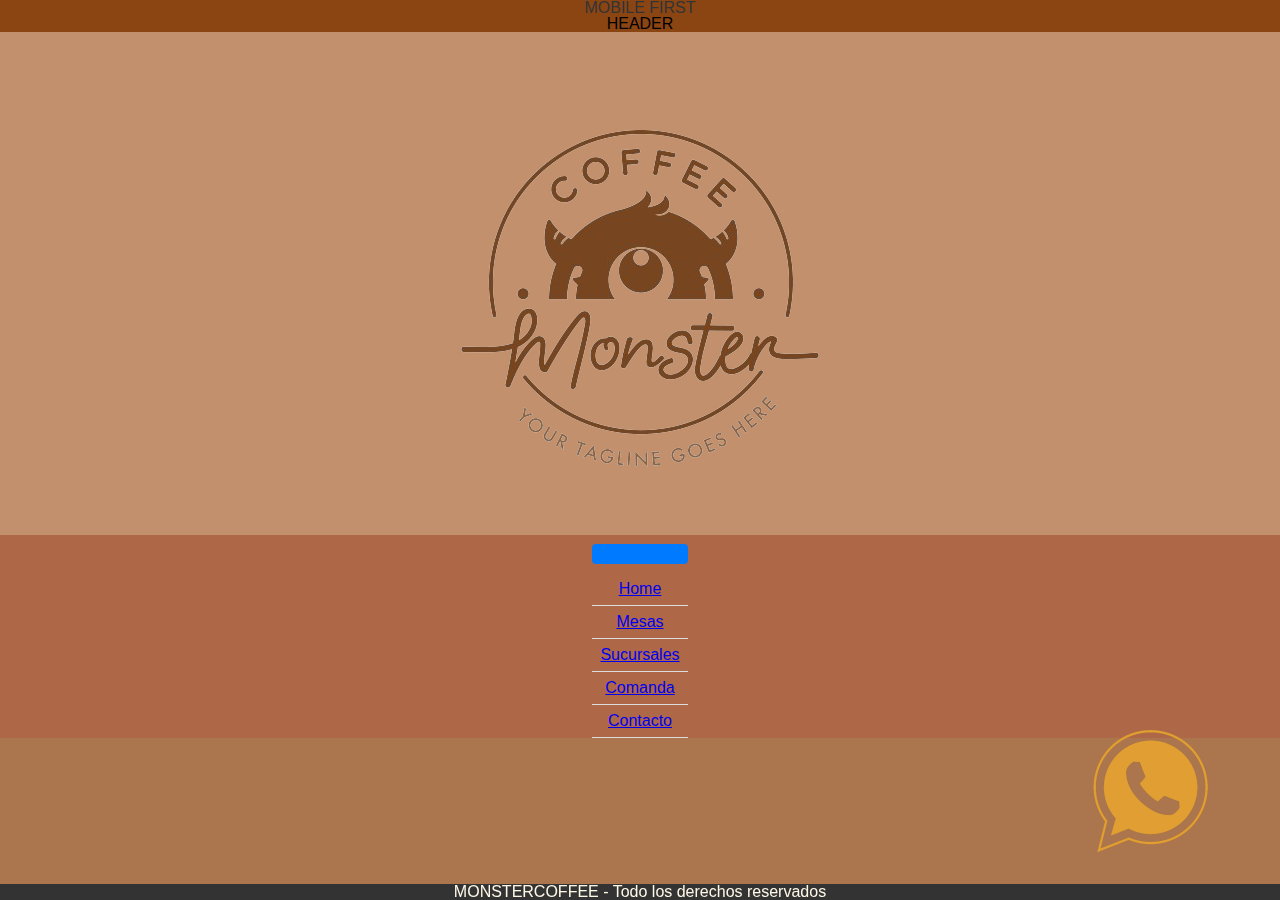
<file: index.html>
<!DOCTYPE html>
<html lang="es">
<head>
  <meta charset="UTF-8">
  <meta name="viewport" content="width=device-width, initial-scale=1.0">
  <title>MonsterCoffe</title>

  <!-- CSS BOOSTRAP -->
  <link href="https://cdn.jsdelivr.net/npm/bootstrap@5.3.2/dist/css/bootstrap.min.css" rel="stylesheet" integrity="sha384-T3c6CoIi6uLrA9TneNEoa7RxnatzjcDSCmG1MXxSR1GAsXEV/Dwwykc2MPK8M2HN" crossorigin="anonymous">


  <!-- MonsterCoffe CSS -->
  <link rel="stylesheet" href="./css/styles.css">

   
  <!-- Favicon -->
  <link rel="icon" href="./img/LogoMonsterCoffe.ico" type="image/png">

</head>
<body class="gridPadre" id="body">
  <header id="header">
    <h1>Mobile First</h1>
    <h2>Header</h2>
  </header>

  
  <main id="main">
    <!-- Contenido Principal de la página -->
    <!-- LOGO -->
    <div class="logoMonsterCoffe pulse" onclick="toggleNavbar(event)">
        
      <img class="logoMonsterCoffe" src="./img/LogoMonsterCoffe.png" alt="Logo MC">
    
  </div>
  </main>


<nav class="navbar navbar-expand-justify-content-center" id="nav">

        
     <!-- Barra de Navegacion -->

     <nav class="navbar navbar-expand-lg justify-content-center" id="navbar" >  
      <!-- Contenido de la barra de navegación -->         
            
          <!-- BARRA BURGUER -->
           
              <button class="navbar-toggler" type="button" data-bs-toggle="collapse" data-bs-target="#navbarNav" 
              aria-controls="navbarNav" aria-expanded="false" aria-label="Toggle navigation">
                  <span class="navbar-toggler-icon"></span>
              </button>
              <div class="collapse navbar-collapse" id="navbarNav">
                  <ul class="navbar-nav mx-auto justify-content-center">
                  <li class="nav-item">
                      <a class="nav-link" href="index.html">Home</a>
                  </li>
                  <li class="nav-item">
                      <a class="nav-link" href="./HTML/mesas.html">Mesas</a>
                  </li>
                  <li class="nav-item">
                      <a class="nav-link" href="./HTML/sucursales.html">Sucursales</a>
                  </li>
                  <li class="nav-item">
                      <a class="nav-link" href="./HTML/comanda.html">Comanda</a>
                  </li>
                  <li class="nav-item">
                      <a class="nav-link" aria-disabled="true" href="contacto.html">Contacto</a>
                  </li>
                  </ul>
              </div>
           
<div id="logoWhatsapp">
                <!-- LOGO WHATSAPP -->
                <a href="https://api.whatsapp.com/send?phone=56988934455&text=HOLA!" target="_blank">
                    <img id="logoWhats" src="./img/logoWhatsappMc.ico" alt="logo WhatsaPP">
                </a>
            </div>
  <footer id="footer">
             <!-- Contenido del pie de página -->
             <h3> MONSTERCOFFEE - Todo los derechos reservados</h3>
  </footer>

  <!-- jsDeliv Bootstrap  -->
<script src="https://cdn.jsdelivr.net/npm/bootstrap@5.3.2/dist/js/bootstrap.bundle.min.js"
integrity="sha384-C6RzsynM9kWDrMNeT87bh95OGNyZPhcTNXj1NW7RuBCsyN/o0jlpcV8Qyq46cDfL" crossorigin="anonymous"></script>
<script src="./Js/script.js"></script>

</body>
</html>
</file>
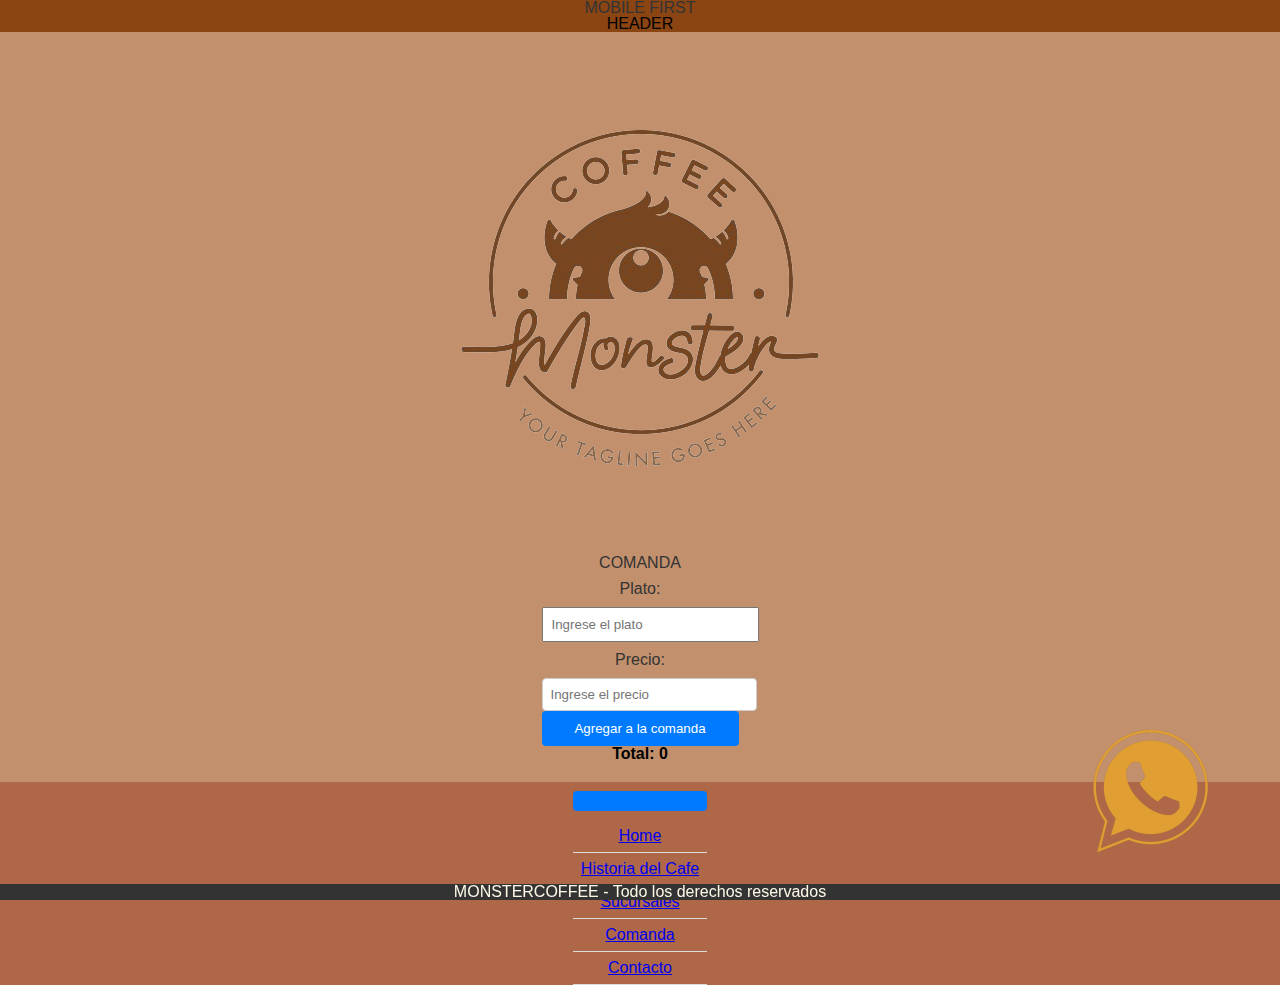
<file: HTML/comanda.html>
<!DOCTYPE html>
<html lang="es">
<head>
  <meta charset="UTF-8">
  <meta name="viewport" content="width=device-width, initial-scale=1.0">
  <title>MonsterCoffe</title>

  <!-- CSS BOOSTRAP -->
  <link href="https://cdn.jsdelivr.net/npm/bootstrap@5.3.2/dist/css/bootstrap.min.css" rel="stylesheet" integrity="sha384-T3c6CoIi6uLrA9TneNEoa7RxnatzjcDSCmG1MXxSR1GAsXEV/Dwwykc2MPK8M2HN" crossorigin="anonymous">


  <!-- MonsterCoffe CSS -->
  <link rel="stylesheet" href="../css/styles.css">


   
  <!-- Favicon -->
  <link rel="icon" href="./img/LogoMonsterCoffe.ico" type="image/png">

</head>
<body class="gridPadre" id="body">
  <header id="header">
    <h1>Mobile First</h1>
    <h2>Header</h2>
  </header>

  
  <main id="main">
    <!-- Contenido Principal de la página -->
    <!-- LOGO -->
    <div class="logoMonsterCoffe pulse" onclick="toggleNavbar(event)">
        
      <img class="logoMonsterCoffe" src="../img/LogoMonsterCoffe.png" alt="Logo MC">
    
  </div>


  
              <!----------------------------------- COMANDA ----------------------------------->
   
 

              <div id="comanda">
                <h1>Comanda</h1>
                  <label for="plato">Plato:</label>
                  <input type="text" id="plato" placeholder="Ingrese el plato">
            
                  <label for="precio">Precio:</label>
                  <input type="number" id="precio" placeholder="Ingrese el precio"  min="0">
            
                  <button onclick="agregarItem()">Agregar a la comanda</button>
            
                  <ul id="lista-comanda"></ul>
            
                  <p>Total: <span id="total">0</span></p>
              </div>
            
              
  </main>


<nav class="navbar navbar-expand-justify-content-center" id="nav">

        
     <!-- Barra de Navegacion -->

     <nav class="navbar navbar-expand-lg justify-content-center" id="navbar" >  
      <!-- Contenido de la barra de navegación -->         
            
          <!-- BARRA BURGUER -->
           
              <button class="navbar-toggler" type="button" data-bs-toggle="collapse" data-bs-target="#navbarNav" 
              aria-controls="navbarNav" aria-expanded="false" aria-label="Toggle navigation">
                  <span class="navbar-toggler-icon"></span>
              </button>
              <div class="collapse navbar-collapse" id="navbarNav">
                  <ul class="navbar-nav mx-auto justify-content-center">
                  <li class="nav-item">
                      <a class="nav-link" href="#">Home</a>
                  </li>
                  <li class="nav-item">
                      <a class="nav-link" href="historiaDelCafe.html">Historia del Cafe</a>
                  </li>
                  <li class="nav-item">
                      <a class="nav-link" href="sucursales.html">Sucursales</a>
                  </li>
                  <li class="nav-item">
                      <a class="nav-link" href="./HTML/comanda.html">Comanda</a>
                  </li>
                  <li class="nav-item">
                      <a class="nav-link" aria-disabled="true" href="contacto.html">Contacto</a>
                  </li>
                  </ul>
              </div>



           
<div id="logoWhatsapp">
                <!-- LOGO WHATSAPP -->
                <a href="https://api.whatsapp.com/send?phone=56988934455&text=HOLA!" target="_blank">
                    <img id="logoWhats" src="../img/logoWhatsappMc.ico" alt="logo WhatsaPP">
                </a>
            </div>
  <footer id="footer">
             <!-- Contenido del pie de página -->
             <h3> MONSTERCOFFEE - Todo los derechos reservados</h3>
  </footer>

  <!-- info DOM -->
  <div id="resultado"></div>
<!-- jsDeliv Bootstrap  -->
<script src="https://cdn.jsdelivr.net/npm/bootstrap@5.3.2/dist/js/bootstrap.bundle.min.js"
     integrity="sha384-C6RzsynM9kWDrMNeT87bh95OGNyZPhcTNXj1NW7RuBCsyN/o0jlpcV8Qyq46cDfL" crossorigin="anonymous"></script>
     <script src="../Js/script.js"></script>
     <script src="../Js/comanda.js"></script>

</body>
</html>
</file>
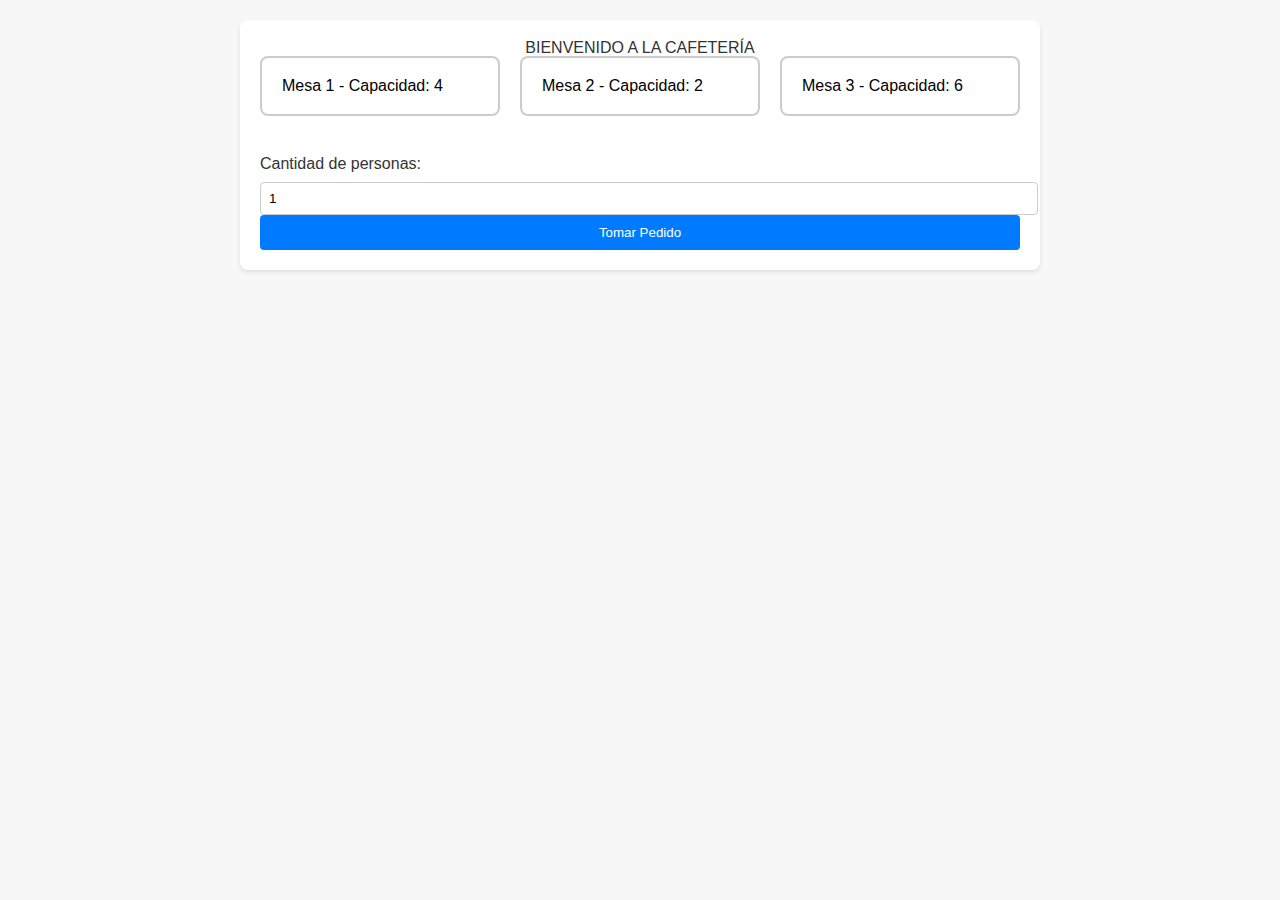
<file: HTML/mesas.html>
<!-- HTML/mesas.html -->

<!DOCTYPE html>
<html lang="es">
<head>
    <meta charset="UTF-8">
    <meta name="viewport" content="width=device-width, initial-scale=1.0">
    <title>Cafetería - Toma de Pedidos</title>
    <link rel="stylesheet" href="../css/styles.css">
</head>
<body>
    <div class="container">
        <h1>Bienvenido a la Cafetería</h1>
        <div id="mesas" class="mesas-container"></div>
        <div id="pedido-form-container"></div>
    </div>

    <script type="module" src="../Js/mesas.js"></script>
</body>
</html>
</file>
<file: css/styles.css>
@charset "UTF-8";
/* CSS Reset */
html, body, div, span, applet, object, iframe, h1, h2, h3, h4, h5, h6, p, blockquote, pre, a, abbr, acronym, address, big, cite, code, del, dfn, em, img, ins, kbd, q, s, samp, small, strike, strong, sub, sup, tt, var, b, u, i, center, dl, dt, dd, ol, ul, li, fieldset, form, label, legend, table, caption, tbody, tfoot, thead, tr, th, td, article, aside, canvas, details, embed, figure, figcaption, footer, header, hgroup, menu, nav, output, ruby, section, summary, time, mark, audio, video {
  margin: 0;
  padding: 0;
  border: 0;
  box-sizing: border-box;
  font-size: 100%;
  font: inherit;
  vertical-align: baseline;
}

/* HTML5 display-role reset for older browsers */
article, aside, details, figcaption, figure, footer, header, hgroup, menu, nav, section {
  display: block;
}

body {
  line-height: 1;
}

ol, ul {
  list-style: none;
}

blockquote, q {
  quotes: none;
}

blockquote:before, blockquote:after, q:before, q:after {
  content: "";
  content: none;
}

table {
  border-collapse: collapse;
  border-spacing: 0;
}

/* VARIABLES */
/* Estilos Globales */
#body {
  background-color: #ab754e;
  text-align: center;
  font-family: sans-serif;
  height: 100%;
  width: 100%;
}

/* Estilos de las áreas de la página */
#header {
  grid-area: header;
  background-color: #8B4513;
  height: auto;
  width: 100%;
  flex-direction: column;
  white-space: nowrap;
}

#nav {
  background-color: #ae6847;
  grid-area: nav;
  height: auto;
  display: block;
}

/* BarraNav */
.navbar-toggler {
  margin-top: 1vh;
  margin-bottom: 1vh;
}

#navbarNav li {
  list-style: none;
}

.navbar.show {
  display: block; /* Mostrar cuando la clase show está presente */
}

#main {
  background-color: #c2906c;
  grid-area: main;
  height: auto;
}

/* Logo WhatsaPP */
#logoWhats {
  width: 10vw;
  position: fixed;
  bottom: 5%;
  right: 5%;
  z-index: 3;
}

#footer {
  background-color: #333;
  color: #FFF8E7;
  grid-area: footer;
  position: fixed;
  bottom: 0;
  right: 0;
  height: auto;
}

header, #nav, main, footer {
  display: flex;
  justify-content: center;
  align-items: center;
  flex-direction: column;
  white-space: nowrap;
  height: auto;
  width: 100%;
}

h1, h2, h3, h4, h5, h6, p {
  font-size: 1.5rem; /* Tamaño de fuente para todos los elementos */
  max-width: 100%;
  max-height: 100%;
  font-size: 1rem;
}

/* VERSION MÓVIL (Extra pequeño) */
@media (min-width: 0px) and (max-width: 479px) {
  .gridPadre {
    display: grid;
    grid-template-areas: "header header" "main main" "nav nav" "footer footer";
  }
}
/* VERSION MÓVIL */
@media (min-width: 480px) and (max-width: 767px) {
  .gridPadre {
    display: grid;
    grid-template-areas: "header" "main" "nav" "footer";
  }
}
/* VERSION TABLETA */
@media (min-width: 768px) and (max-width: 1023px) {
  .gridPadre {
    display: grid;
    grid-template-areas: "header header" "main main" "nav nav" "footer footer";
  }
}
/* VERSION PORTÁTIL */
@media (min-width: 1024px) and (max-width: 1279px) {
  .gridPadre {
    display: grid;
    grid-template-areas: "header header header" "main main main" "nav nav nav" "footer footer footer";
  }
}
/* VERSION ESCRITORIO */
@media (min-width: 1280px) {
  .gridPadre {
    display: grid;
    grid-template-areas: "header header header" "main main main" "nav nav nav" "footer footer footer";
  }
}
/*También podemos configurar estilos dependiendo la orientacion de la pantalla */
@media screen and (orientation: landscape) {
  /*Estilos en CSS para pantallas en modo horizontal */
  h1, h2 {
    text-transform: uppercase;
  }
}
/* ************************Compra*************************** */
body {
  font-family: Arial, sans-serif;
  margin: 20px;
}

h1 {
  text-align: center;
}

#comanda {
  max-width: 400px;
  margin: 20px auto;
}

label {
  display: block;
  margin-top: 10px;
}

input {
  width: 100%;
  padding: 8px;
  margin-top: 5px;
}

button {
  width: 100%;
  padding: 10px;
  background-color: #4caf50;
  color: white;
  border: none;
  cursor: pointer;
}

ul {
  list-style-type: none;
  padding: 0;
}

li {
  border-bottom: 1px solid #ddd;
  padding: 8px;
}

p {
  font-weight: bold;
}

/* public/assets/css/styles.css */
body {
  font-family: Arial, sans-serif;
  background-color: #f7f7f7;
  margin: 0;
  padding: 0;
}

.container {
  max-width: 800px;
  margin: 20px auto;
  padding: 20px;
  background-color: #fff;
  border-radius: 8px;
  box-shadow: 0 2px 4px rgba(0, 0, 0, 0.1);
}

h1 {
  text-align: center;
  color: #333;
}

.mesas-container {
  display: grid;
  grid-template-columns: repeat(auto-fit, minmax(200px, 1fr));
  gap: 20px;
}

.mesa {
  background-color: #f0f0f0;
  border: 1px solid #ccc;
  padding: 20px;
  border-radius: 8px;
  cursor: pointer;
}

.mesa:hover {
  background-color: #e0e0e0;
}

form {
  margin-top: 20px;
}

label {
  display: block;
  margin-bottom: 5px;
  color: #333;
}

input[type=number] {
  width: 100%;
  padding: 8px;
  border: 1px solid #ccc;
  border-radius: 4px;
}

button {
  display: block;
  width: 100%;
  padding: 10px;
  background-color: #007bff;
  color: #fff;
  border: none;
  border-radius: 4px;
  cursor: pointer;
  transition: background-color 0.3s ease;
}

button:hover {
  background-color: #0056b3;
}

/* Estilo para las mesas */
.mesa {
  background-color: #fff;
  border: 2px solid #ccc;
  border-radius: 8px;
  padding: 20px;
  margin-bottom: 20px;
  cursor: pointer;
  transition: border-color 0.3s ease;
}

.mesa:hover {
  border-color: #007bff;
}

/* Efecto de pulso */
@keyframes pulse {
  0% {
    transform: scale(1);
  }
  50% {
    transform: scale(1.05);
  }
  100% {
    transform: scale(1);
  }
}
.logoMonsterCoffe.pulse img {
  animation: pulse 1s infinite; /* Aplica la animación de pulso */
}

/*# sourceMappingURL=styles.css.map */
</file>
